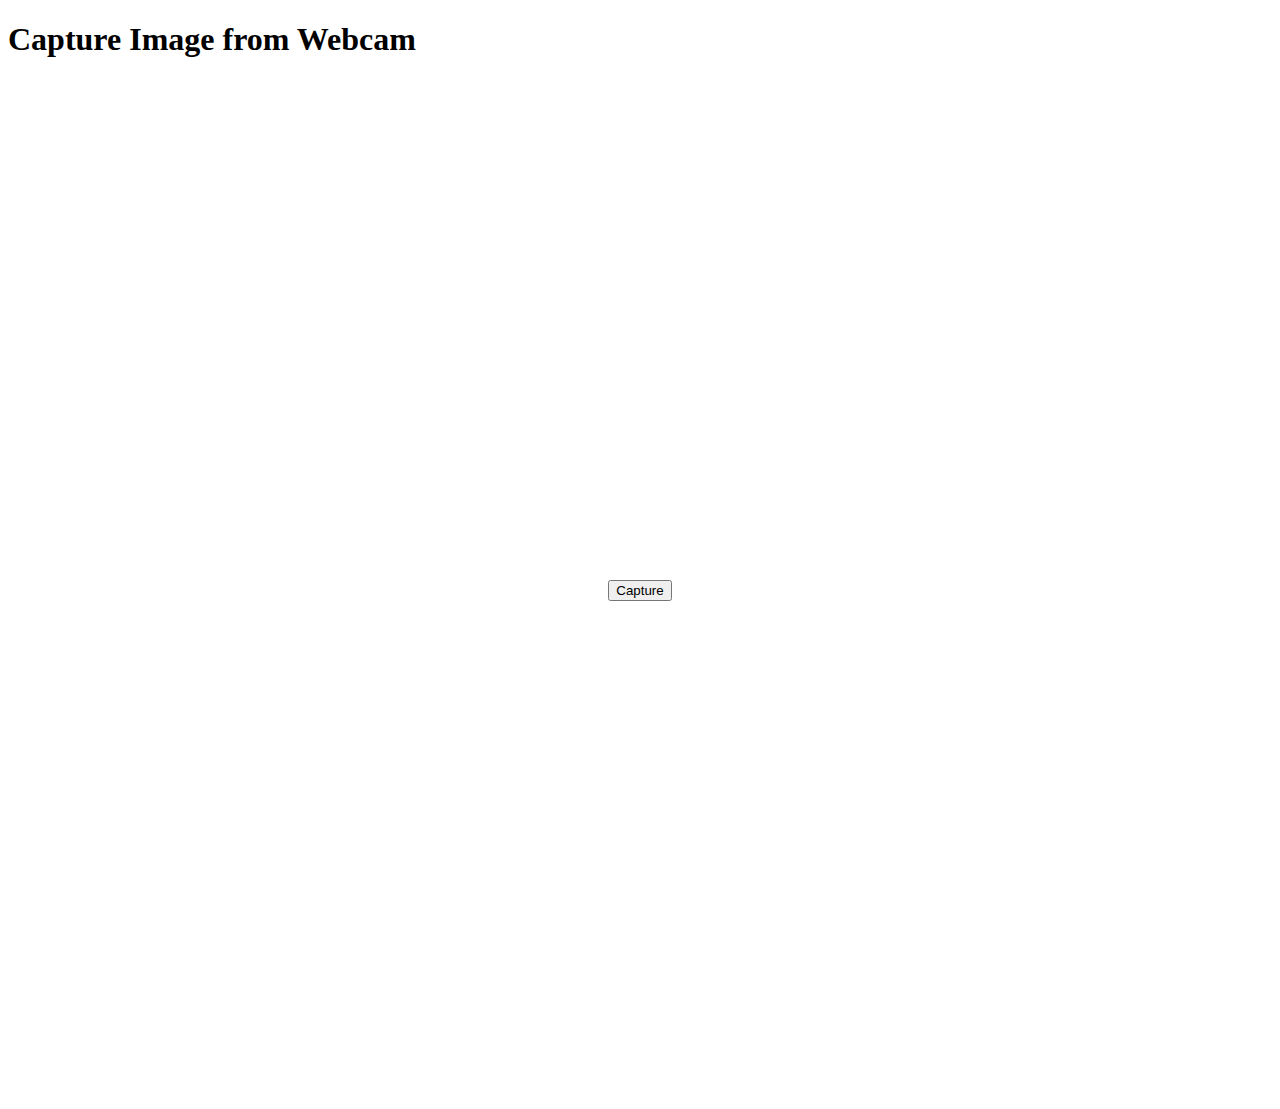
<file: indext2.html>
<!-- <!DOCTYPE html>
<html>
<head>
    <meta charset="UTF-8">
    <meta name="viewport" content="width=device-width, initial-scale=1.0">
    <script src="https://cdn.tailwindcss.com?plugins=forms,typography"></script>
    <script src="https://unpkg.com/unlazy@0.11.3/dist/unlazy.with-hashing.iife.js" defer init></script>
    <script type="text/javascript">
        window.tailwind.config = {
            darkMode: ['class'],
            theme: {
                extend: {
                    colors: {
                        border: 'hsl(var(--border))',
                        input: 'hsl(var(--input))',
                        ring: 'hsl(var(--ring))',
                        background: 'hsl(var(--background))',
                        foreground: 'hsl(var(--foreground))',
                        primary: {
                            DEFAULT: 'hsl(var(--primary))',
                            foreground: 'hsl(var(--primary-foreground))'
                        },
                        secondary: {
                            DEFAULT: 'hsl(var(--secondary))',
                            foreground: 'hsl(var(--secondary-foreground))'
                        },
                        destructive: {
                            DEFAULT: 'hsl(var(--destructive))',
                            foreground: 'hsl(var(--destructive-foreground))'
                        },
                        muted: {
                            DEFAULT: 'hsl(var(--muted))',
                            foreground: 'hsl(var(--muted-foreground))'
                        },
                        accent: {
                            DEFAULT: 'hsl(var(--accent))',
                            foreground: 'hsl(var(--accent-foreground))'
                        },
                        popover: {
                            DEFAULT: 'hsl(var(--popover))',
                            foreground: 'hsl(var(--popover-foreground))'
                        },
                        card: {
                            DEFAULT: 'hsl(var(--card))',
                            foreground: 'hsl(var(--card-foreground))'
                        },
                    },
                }
            }
        }
    </script>
    <style type="text/tailwindcss">
        @layer base {
            :root {
                --background: 0 0% 100%;
                --foreground: 240 10% 3.9%;
                --card: 0 0% 100%;
                --card-foreground: 240 10% 3.9%;
                --popover: 0 0% 100%;
                --popover-foreground: 240 10% 3.9%;
                --primary: 240 5.9% 10%;
                --primary-foreground: 0 0% 98%;
                --secondary: 240 4.8% 95.9%;
                --secondary-foreground: 240 5.9% 10%;
                --muted: 240 4.8% 95.9%;
                --muted-foreground: 240 3.8% 46.1%;
                --accent: 240 4.8% 95.9%;
                --accent-foreground: 240 5.9% 10%;
                --destructive: 0 84.2% 60.2%;
                --destructive-foreground: 0 0% 98%;
                --border: 240 5.9% 90%;
                --input: 240 5.9% 90%;
                --ring: 240 5.9% 10%;
                --radius: 0.5rem;
            }
            .dark {
                --background: 240 10% 3.9%;
                --foreground: 0 0% 98%;
                --card: 240 10% 3.9%;
                --card-foreground: 0 0% 98%;
                --popover: 240 10% 3.9%;
                --popover-foreground: 0 0% 98%;
                --primary: 0 0% 98%;
                --primary-foreground: 240 5.9% 10%;
                --secondary: 240 3.7% 15.9%;
                --secondary-foreground: 0 0% 98%;
                --muted: 240 3.7% 15.9%;
                --muted-foreground: 240 5% 64.9%;
                --accent: 240 3.7% 15.9%;
                --accent-foreground: 0 0% 98%;
                --destructive: 0 62.8% 30.6%;
                --destructive-foreground: 0 0% 98%;
                --border: 240 3.7% 15.9%;
                --input: 240 3.7% 15.9%;
                --ring: 240 4.9% 83.9%;
            }
        }
    </style>
</head>
<body>
<div class="min-h-screen bg-zinc-100 flex flex-col items-center py-10">
    <div class="w-full max-w-4xl bg-white shadow-md rounded-lg p-6">
        <nav class="flex justify-between items-center bg-blue-500 text-white p-4 rounded-t-lg">
            <div class="flex space-x-4">
                <a href="#" class="hover:underline">DASHBOARD</a>
            </div>
        </nav>
        <div class="p-6">
            <form id="boxForm" action="/submit" method="POST">
                <div class="mb-4">
                    <label for="device-display-name" class="block text-zinc-700 font-bold mb-2">DEVICE IP ADDRESS</label>
                    <input id="device-display-name" name="device_display_name" type="text" value="ESP8266" class="w-full border border-zinc-300 p-2 rounded-lg"/>
                </div>
                </div>
                <div>
                    <input type="file" capture="user">
                </div>
                <div class="mt-4 text-center">
                    <button type="submit" class="inline-block bg-blue-500 text-white px-4 py-2 rounded-lg hover:bg-blue-600">NEXT</button>
                    <button type="reset" class="bg-zinc-300 text-zinc-700 px-4 py-2 rounded-lg hover:bg-zinc-400">CANCEL</button>
                </div>
            </form>
        </div>
    </div>
</div>
</body>
</html> -->
<!DOCTYPE html>
<html lang="en">
<head>
    <meta charset="UTF-8">
    <meta name="viewport" content="width=device-width, initial-scale=1.0">
    <title>Capture Image</title>
    <style>
        video, canvas {
            display: block;
            margin: 0 auto;
        }
        button {
            display: block;
            margin: 20px auto;
        }
    </style>
</head>
<body>
    <h1>Capture Image from Webcam</h1>
    <video id="video" width="640" height="480" autoplay></video>
    <button id="capture">Capture</button>
    <canvas id="canvas" width="640" height="480"></canvas>

    <script>
        // Get elements
        const video = document.getElementById('video');
        const canvas = document.getElementById('canvas');
        const context = canvas.getContext('2d');
        const captureButton = document.getElementById('capture');

        // Get access to the webcam
        if (navigator.mediaDevices && navigator.mediaDevices.getUserMedia) {
            navigator.mediaDevices.getUserMedia({ video: true }).then(function(stream) {
                video.srcObject = stream;
                video.play();
            });
        }

        // Capture image from video when button is clicked
        captureButton.addEventListener('click', function() {
            context.drawImage(video, 0, 0, 640, 480);
        });
    </script>
</body>
</html>
</file>
